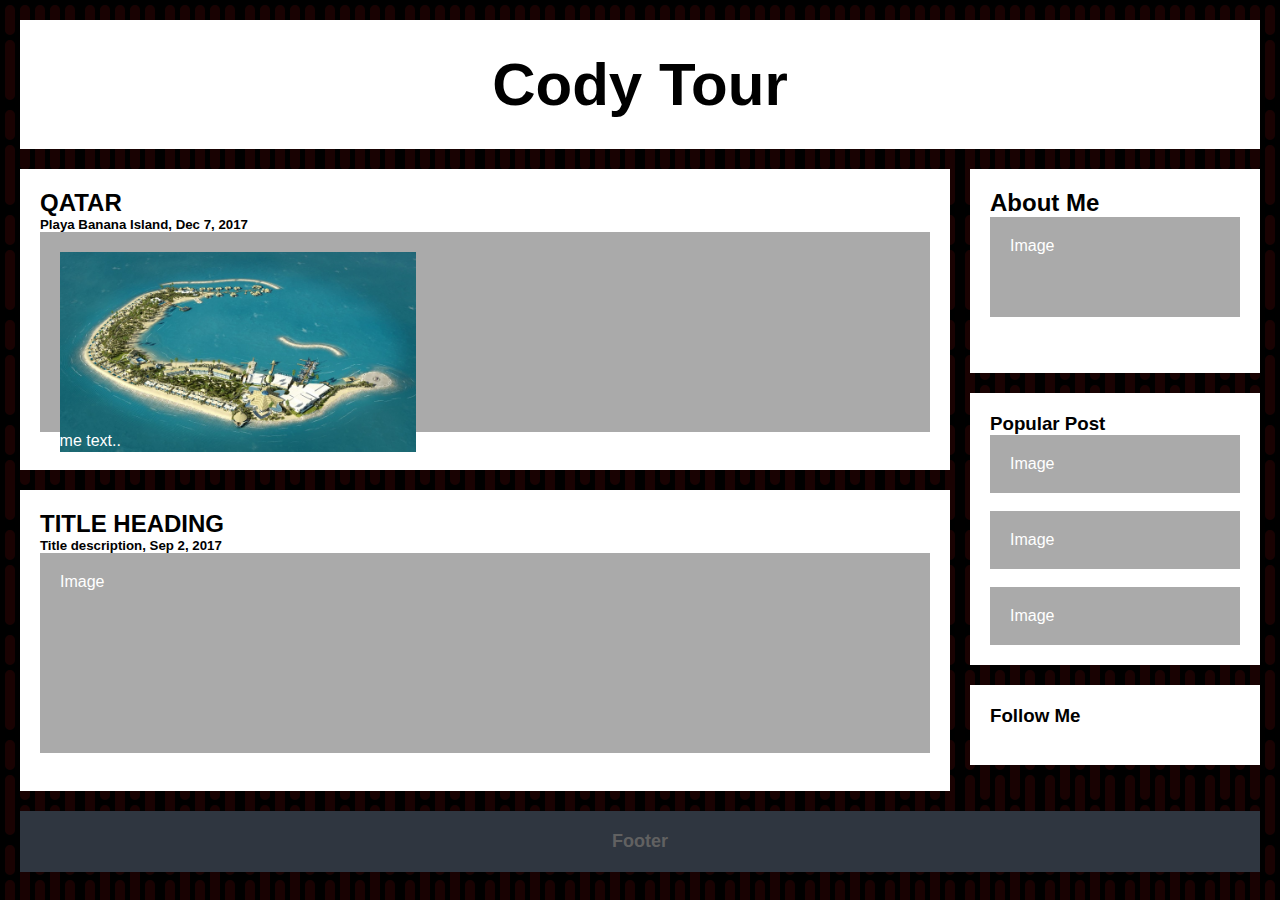
<file: blog.html>
<!DOCTYPE html>
<html lang="en">

<head>
  <meta charset="UTF-8">
  <meta http-equiv="X-UA-Compatible" content="IE=edge">
  <meta name="viewport" content="width=device-width, initial-scale=1.0">
  <title>Mis vacaciones</title>
  <link rel="stylesheet" href="css/style.css">
</head>

<body>
    <div class="header">
        <h2>Cody Tour</h2>
    </div>
      
      <div class="row">
        <div class="leftcolumn">
          <div class="card">
            <h2>QATAR</h2>
            <h5>Playa Banana Island, Dec 7, 2017</h5>
            <div class="fakeimg" style="height:200px;">
            <img style="height:200px;" src="/public/images/bananaisland.jpg" alt="tour1">
            </div>
            <p>Some text..</p>
          </div>
          <div class="card">
            <h2>TITLE HEADING</h2>
            <h5>Title description, Sep 2, 2017</h5>
            <div class="fakeimg" style="height:200px;">Image</div>
            <p>Some text..</p>
          </div>
        </div>
        <div class="rightcolumn">
          <div class="card">
            <h2>About Me</h2>
            <div class="fakeimg" style="height:100px;">Image</div>
            <p>Some text about me in culpa qui officia deserunt mollit anim..</p>
          </div>
          <div class="card">
            <h3>Popular Post</h3>
            <div class="fakeimg">Image</div><br>
            <div class="fakeimg">Image</div><br>
            <div class="fakeimg">Image</div>
          </div>
          <div class="card">
            <h3>Follow Me</h3>
            <p>Some text..</p>
          </div>
        </div>
      </div>
      
      <div class="footer">
        <h2>Footer</h2>
      </div>

</body>

</html>
</file>
<file: css/style.css>
/* nav{
  background-color: aliceblue;
  padding: 15px;
  display: flex;
  gap:1em;
}

main{
  text-align: center;
  max-width: 960px;
  margin:0 auto;
}

section{
  margin-top: 3rem;
}

.cursos div{
  background-color: black;
  color: white;
  max-width: 200px;
  display: inline-block;
  box-shadow: 5px 5px 10px black;
}
ul li{
  text-align: left;
}
ul li::marker {
  content: "🚀";
}

ol li{
  text-align: left;
} */

body {
  font-family: Arial;
  padding: 20px;
  /* background: #f1f1f1; */
}

/* Header/Blog Title */
.header {
  padding: 30px;
  font-size: 40px;
  text-align: center;
  background: white;
}

.header h2 {
  color: #000000;
}

.row h2 {
  color: #000000;
}

.row h3 {
  color: #000000;
}

.row h4 {
  color: #000000;
}

.row h5 {
  color: #000000;
}

/* Create two unequal columns that floats next to each other */
/* Left column */
.leftcolumn {
  float: left;
  width: 75%;
}

/* Right column */
.rightcolumn {
  float: left;
  width: 25%;
  padding-left: 20px;
}

/* Fake image */
.fakeimg {
  background-color: #aaa;
  width: 100%;
  padding: 20px;
}

/* Add a card effect for articles */
.card {
  background-color: white;
  padding: 20px;
  margin-top: 20px;
}

.img  {
  width: 100%;
  padding: 20px;
}

/* Clear floats after the columns */
.row:after {
  content: "";
  display: table;
  clear: both;
}

/* Footer */
.footer {
  padding: 20px;
  text-align: center;
  background: #ddd;
  margin-top: 20px;
}

/* Responsive layout - when the screen is less than 800px wide, make the two columns stack on top of each other instead of next to each other */
@media screen and (max-width: 800px) {
  .leftcolumn,
  .rightcolumn {
    width: 100%;
    padding: 0;
  }
}
/*/////////////////////////////////////////////////////////////////////*/
/*/////////////////////////////////////////////////////////////////////*/
/*/////////////////////////////////////////////////////////////////////*/
/*/////////////////////////////////////////////////////////////////////*/
/*/////////////////////////////////////////////////////////////////////*/
/*/////////////////////////////////////////////////////////////////////*/
/* CSS DE INDEX Y FOTOS.HTML */

.container {
  width: 90%;
  margin: auto;
}

.fotos {
  display: grid;
  grid-template-columns: 1fr 1fr 1fr;
  gap: 25px;
  margin: 10px 0;
}

.fotos img {
  width: 100%;
  height: 100%;
}
.fotos img:hover {
  transform: scale(1.1);
  cursor: pointer;
}

.tituloGaleria {
  text-align: center;
  padding: 20px;
}

* {
  box-sizing: border-box;
  margin: 0;
  padding: 0;
}

body {
  background: #000000;
  color: #ffffff;
  background-image: url("data:image/svg+xml,%3Csvg xmlns='http://www.w3.org/2000/svg' width='80' height='105' viewBox='0 0 80 105'%3E%3Cg fill-rule='evenodd'%3E%3Cg id='death-star' fill='%23540606' fill-opacity='0.3'%3E%3Cpath d='M20 10a5 5 0 0 1 10 0v50a5 5 0 0 1-10 0V10zm15 35a5 5 0 0 1 10 0v50a5 5 0 0 1-10 0V45zM20 75a5 5 0 0 1 10 0v20a5 5 0 0 1-10 0V75zm30-65a5 5 0 0 1 10 0v50a5 5 0 0 1-10 0V10zm0 65a5 5 0 0 1 10 0v20a5 5 0 0 1-10 0V75zM35 10a5 5 0 0 1 10 0v20a5 5 0 0 1-10 0V10zM5 45a5 5 0 0 1 10 0v50a5 5 0 0 1-10 0V45zm0-35a5 5 0 0 1 10 0v20a5 5 0 0 1-10 0V10zm60 35a5 5 0 0 1 10 0v50a5 5 0 0 1-10 0V45zm0-35a5 5 0 0 1 10 0v20a5 5 0 0 1-10 0V10z' /%3E%3C/g%3E%3C/g%3E%3C/svg%3E");
  font-size: 16px;
  font-family: "Oswald", sans-serif;
}

a {
  color: #ffffff;
  text-decoration: none;
}

ul {
  list-style: none;
}

.container {
  width: 90%;
  margin: auto;
}

/* Navigation */
.nav-main {
  font-size: 17px;
  display: flex;
  justify-content: space-between;
  align-items: center;
  height: 60px;
  padding: 20px 0;
}

.nav-brand {
  width: 50px;
}

/* Nav Left*/
.nav-main ul {
  display: flex;
}

.nav-main ul li {
  padding: 10px;
}

.nav-main ul li a {
  padding: 2px;
}

.nav-main ul li a:hover {
  border-bottom: 2px solid #ffffff;
}

.nav-main ul.nav-menu {
  flex: 1;
  margin-left: 20px;
}

.menu-btn {
  position: absolute;
  cursor: pointer;
  top: 15px;
  right: 30px;
  z-index: 2;
  display: none;
}

/* SHOWCASE */
hr {
  margin: 10px 0;
}

.showcase {
  width: 100%;
  height: 550px;
  background: url("/public/images/showcase5.jpg") no-repeat center center/cover;
  padding: 50px;
  margin-bottom: 20px;
  display: flex;
  flex-direction: column;
  align-items: center;
  justify-content: flex-end;
}

.btn {
  cursor: pointer;
  display: inline-block;
  border: 0;
  font-weight: bold;
  padding: 10px 20px;
  background: #262626;
  color: #ffffff;
  font-size: 15px;
  border: 1px solid #ffffff;
  margin: 10px 0;
}

.btn:hover {
  opacity: 0.7;
}

.showcase h2,
.showcase p {
  margin-bottom: 10px;
}

/* Tarjetas Noticias */
.news-cards {
  display: grid;
  grid-template-columns: 1fr 1fr 1fr 1fr;
  gap: 25px;
  margin: 10px 0;
}

.news-cards img {
  width: 100%;
  height: 300px;
}

.news-cards h3 {
  font-size: 20px;
  margin: 10px 0;
}

.news-cards a {
  padding: 10px 0;
  color: #f2f2f2;
  text-transform: uppercase;
  display: inline-block;
  font-weight: bold;
}

.news-cards a:hover {
  text-decoration: underline;
}

/* CARDS BANNER ONE */
.cards-banner-one {
  width: 100%;
  height: 350px;
  background: url(/public/images/bannerplaya.jpg) no-repeat center center/cover;
  margin-bottom: 40px;
}

.cards-banner-one .content {
  width: 40%;
  padding: 90px 0 0 30px;
  color: #ffffff;
}

.cards-banner-one p,
.cards-banner-one h2 {
  margin: 10px 0 20px 0;
}

/* CARDS BANNER TWO */
.cards-banner-two {
  width: 100%;
  height: 350px;
  background: url("/public/images/bannertwo.jpg") no-repeat center center/cover;
}

.cards-banner-two .content {
  width: 50%;
  padding: 100px 0 0 30px;
  color: #ffffff;
}

/* SOCIAL */
.social {
  margin: 50px;
}

.social p {
  text-align: center;
  font-size: 30px;
  margin-bottom: 20px;
}

.links {
  display: flex;
  align-items: center;
  justify-content: center;
}

.links a {
  margin: 0 30px;
}

.links a i {
  font-size: 3rem;
}

/* FOOTER LINKS */
.footer-links {
  background: #2f3640;
  color: #616161;
  font-size: 12px;
  padding: 35px 0;
}

.footer-container {
  display: grid;
  grid-template-columns: repeat(4, 1fr);
  gap: 10px;
  align-items: flex-start;
  justify-content: center;
}

.footer-container ul {
  margin: 0 auto;
}

.footer-container ul li {
  line-height: 2.8;
}

.footer {
  background: #2f3640;
  color: #616161;
  font-size: 12px;
  padding: 20px 0;
  text-align: center;
  padding-bottom: 20px;
}

@media (max-width: 700px) {
  .menu-btn {
    display: block;
  }

  .nav-main ul.nav-menu {
    display: block;
    position: absolute;
    top: 0;
    left: 0;
    background: #2f3640;
    height: 100%;
    padding: 30px;
    opacity: 0.9;
    transform: translateX(-400px);
    transition: transform 0.5s ease-in-out;
  }

  .nav-main ul.nav-menu.show {
    transform: translateX(-20px);
  }

  .nav-main ul.nav-menu li {
    padding: 30px;
    font-size: 14px;
  }

  .nav-main ul.nav-menu-right {
    margin-right: 40px;
  }

  .news-cards {
    grid-template-columns: repeat(2, 1fr);
  }

  .cards-banner-one .content,
  .cards-banner-two .content {
    width: 80%;
  }

  .footer-links .footer-container {
    grid-template-columns: repeat(2, 1fr);
  }
}

@media (max-width: 500px) {
  .news-cards {
    grid-template-columns: 1fr;
  }

  .news-cards img {
    height: 270px;
  }

  .cards-banner-one .content,
  .cards-banner-two .content {
    width: 100%;
    padding: 60px 20px;
  }

  .footer-links .footer-container {
    grid-template-columns: 1fr;
  }
}
</file>
